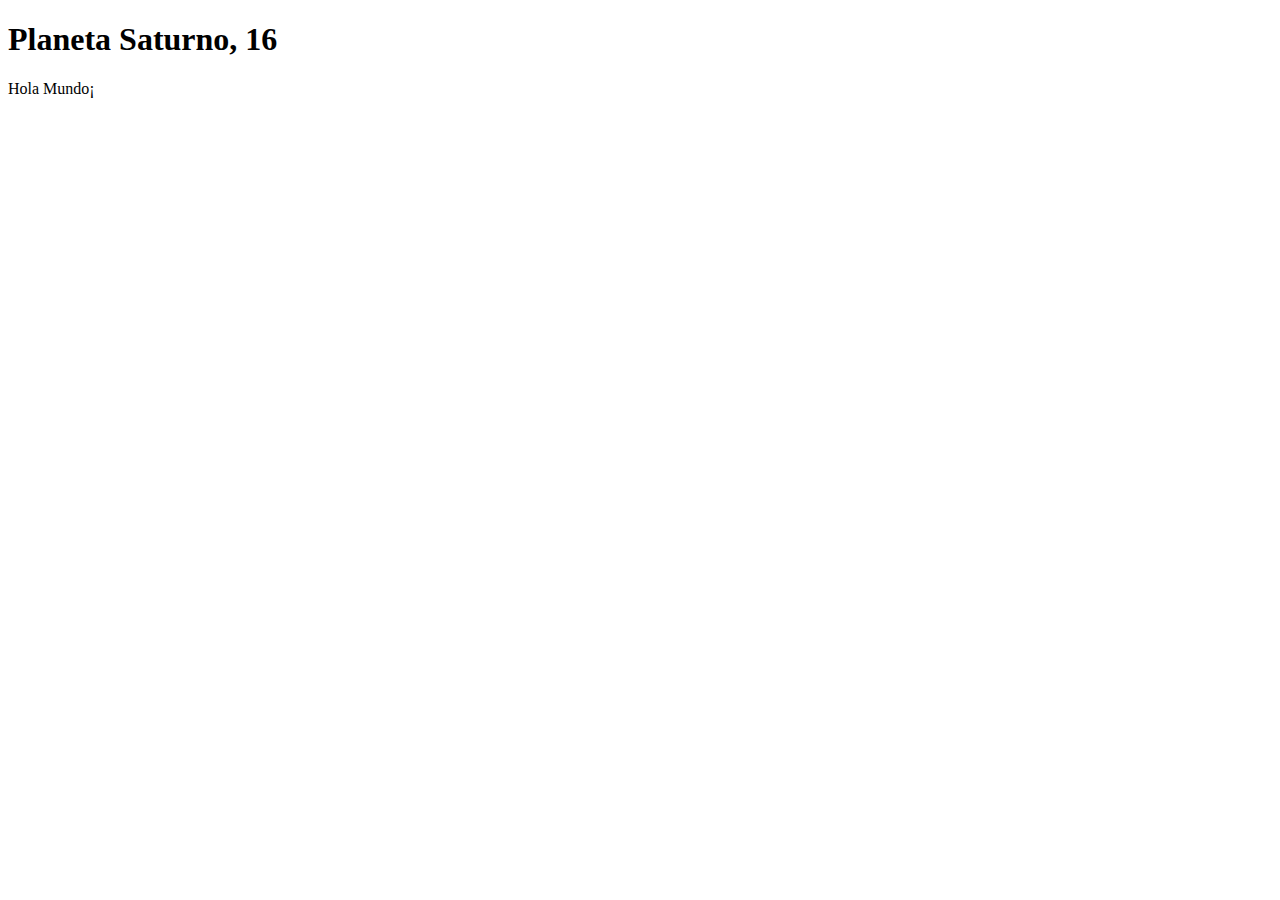
<file: index.html>
<!DOCTYPE html>
<html lang="es">
<head>
    <meta charset="UTF-8">
    <meta name="viewport" content="width=device-width, initial-scale=1.0">
    <meta http-equiv="X-UA-Compatible" content="ie=edge">
    <title>Tema 1 módulo 2 ejercicio 1</title>
</head>
<body>
<h1 class="title"></h1>
<h2 class="title-2"></h2>
<p class="text">Hola</p>
<script src="js/main.js">
</script>    
</body>
</html>
</file>
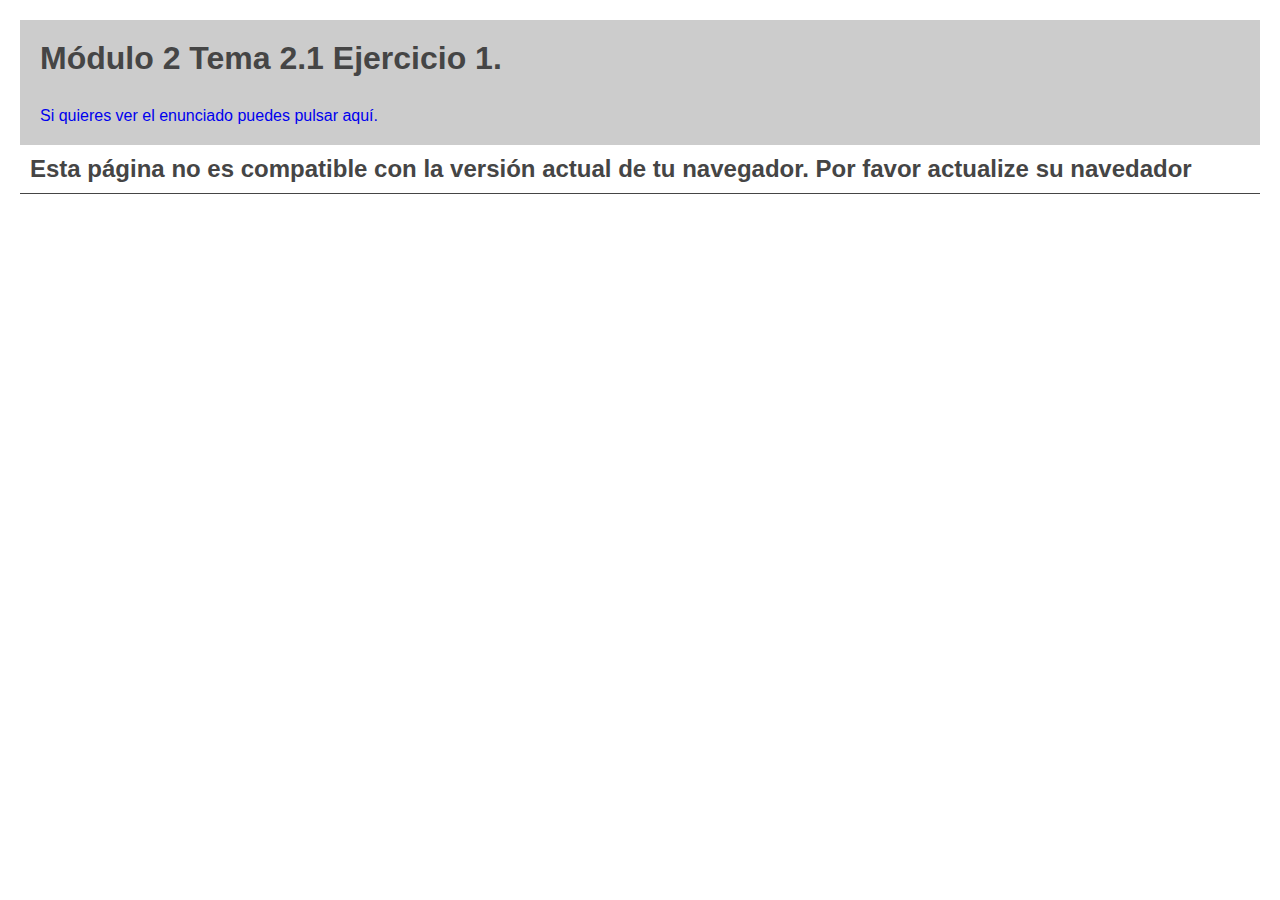
<file: ejercicio_1/index.html>
<!DOCTYPE html>
<html lang="es">
  <head>
    <meta charset="UTF-8" />
    <meta name="viewport" content="width=device-width, initial-scale=1.0" />
    <meta http-equiv="X-UA-Compatible" content="ie=edge" />
    <title>Tema 1 módulo 2 ejercicio 1</title>
    <link rel="stylesheet" href="css/main.css">
  </head>
  <body>
    <header class="header">
      <h1 class="header__title">
        Módulo 2 Tema 2.1 Ejercicio 1.
      </h1>
      <a
        class="ex-link"
        href="https://books.adalab.es/materiales-front-end-g/modulo-2.-programando-la-web/2_1_intro_a_la_programacion#ejercicio-1"
        target="_blank"
        rel="noopener noreferrer"
      >
        Si quieres ver el enunciado puedes pulsar aquí.
      </a>
    </header>
    <h2 class="title"></h2>
    <h2 class="title-2"></h2>
    <p class="text"></p>
    <script src="js/main.js"></script>
  </body>
</html>
</file>
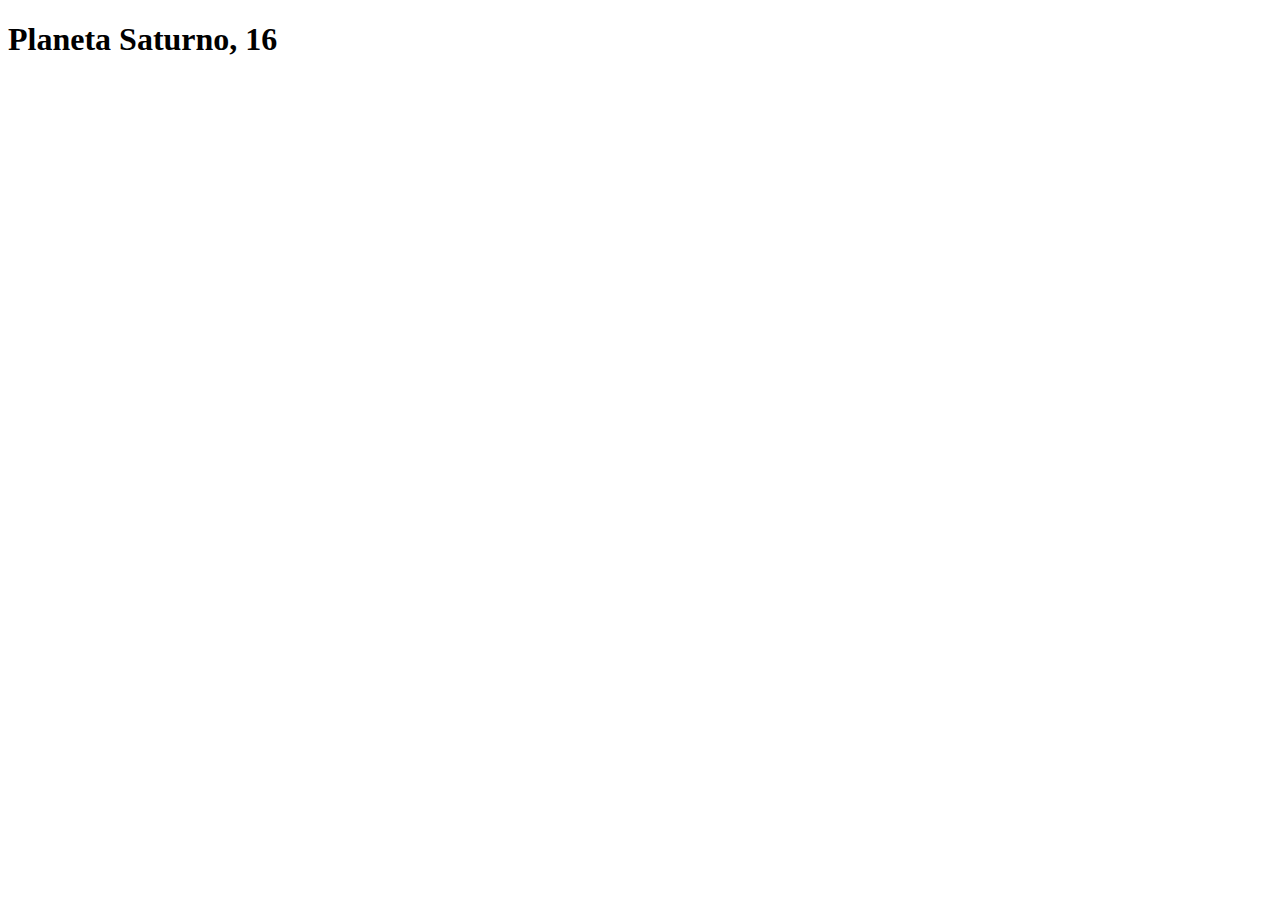
<file: ejercicio_2/index.html>
<!DOCTYPE html>
<html lang="es">
<head>
    <meta charset="UTF-8">
    <meta name="viewport" content="width=device-width, initial-scale=1.0">
    <meta http-equiv="X-UA-Compatible" content="ie=edge">
    <title>Tema 1 módulo 2 ejercicio 2</title>
</head>
<body>
<h1 class="title"></h1>
<script src="js/main.js">
</script>    
</body>
</html>
</file>
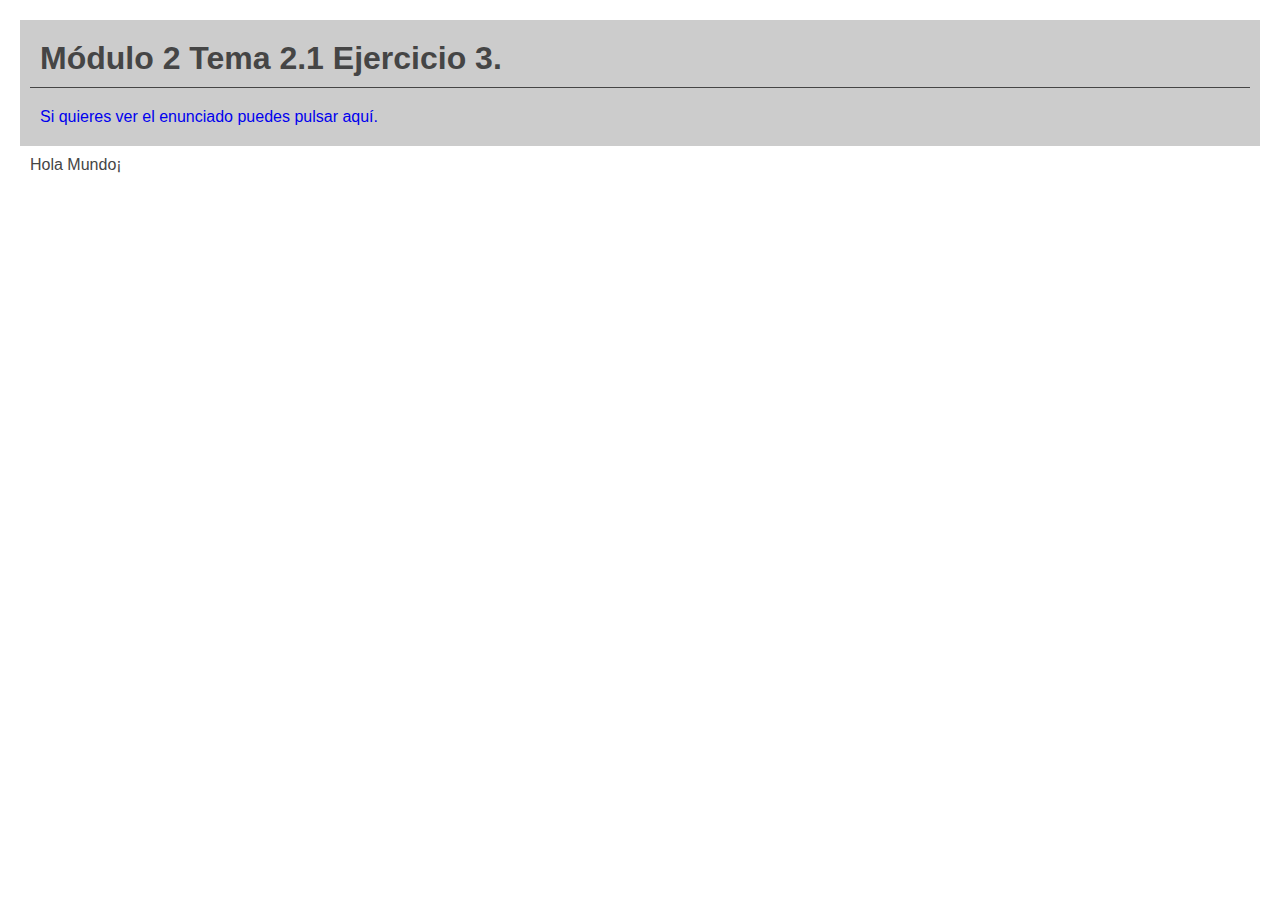
<file: ejercicio_3/index.html>
<!DOCTYPE html>
<html lang="es">
  <head>
    <meta charset="UTF-8" />
    <meta name="viewport" content="width=device-width, initial-scale=1.0" />
    <meta http-equiv="X-UA-Compatible" content="ie=edge" />
    <title>Tema 1 módulo 2 ejercicio 3</title>
    <link rel="stylesheet" href="css/main.css"/>
  </head>
  <body>
    <header class = "header">
      <h1 class="header__title">
        Módulo 2 Tema 2.1 Ejercicio 3.
      </h1>
      <a
        class="ex-link"
        href="https://books.adalab.es/materiales-front-end-g/modulo-2.-programando-la-web/2_1_intro_a_la_programacion#ejercicio-3"
        target="_blank"
        rel="noopener noreferrer"
      >
        Si quieres ver el enunciado puedes pulsar aquí.
      </a>
    </header>
    <p class="text">Hola</p>
    <script src="js/main.js"></script>
  </body>
</html>
</file>
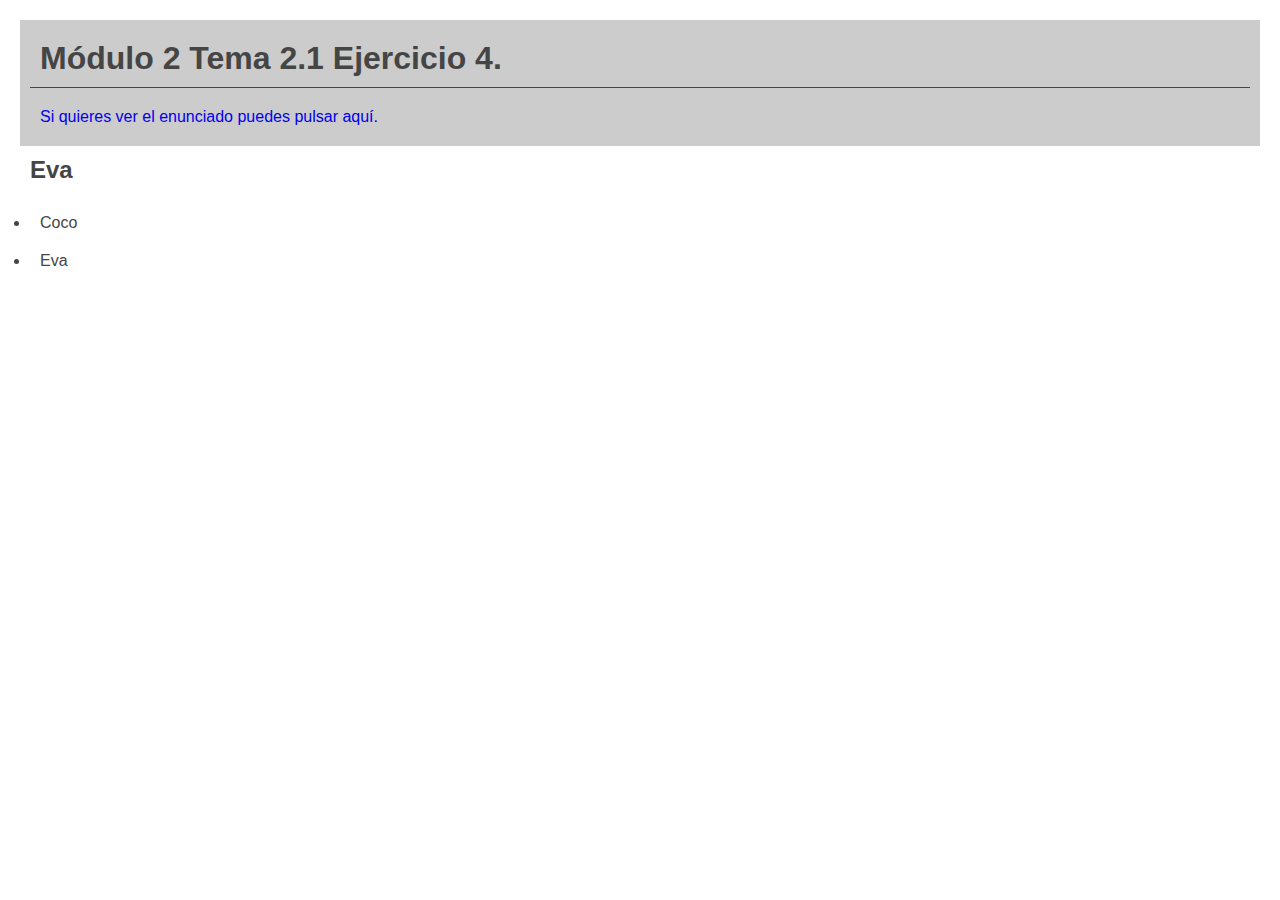
<file: ejercicio_4/index.html>
<!DOCTYPE html>
<html lang="en">
  <head>
    <meta charset="UTF-8" />
    <meta name="viewport" content="width=device-width, initial-scale=1.0" />
    <meta http-equiv="X-UA-Compatible" content="ie=edge" />
    <title>Módulo 2 tema 1 ejercicio 4</title>
    <link rel="stylesheet" href="css/main.css"/>
  </head>
  <body>
    <header class = "header">
      <h1 class="header__title">
        Módulo 2 Tema 2.1 Ejercicio 4.
      </h1>
      <a
        class="ex-link"
        href="https://books.adalab.es/materiales-front-end-g/modulo-2.-programando-la-web/2_1_intro_a_la_programacion#ejercicio-4"
        target="_blank"
        rel="noopener noreferrer"
      >
        Si quieres ver el enunciado puedes pulsar aquí.
      </a>
    </header>
    <h2 class="title">La adabaler seleccionada es:</h2>

    <ul class="list">
      <li class="list-item adalaber1">Coco</li>
      <li class="list-item adalaber2">Eva</li>
    </ul>
    <script src="js/main.js"></script>
  </body>
</html>
</file>
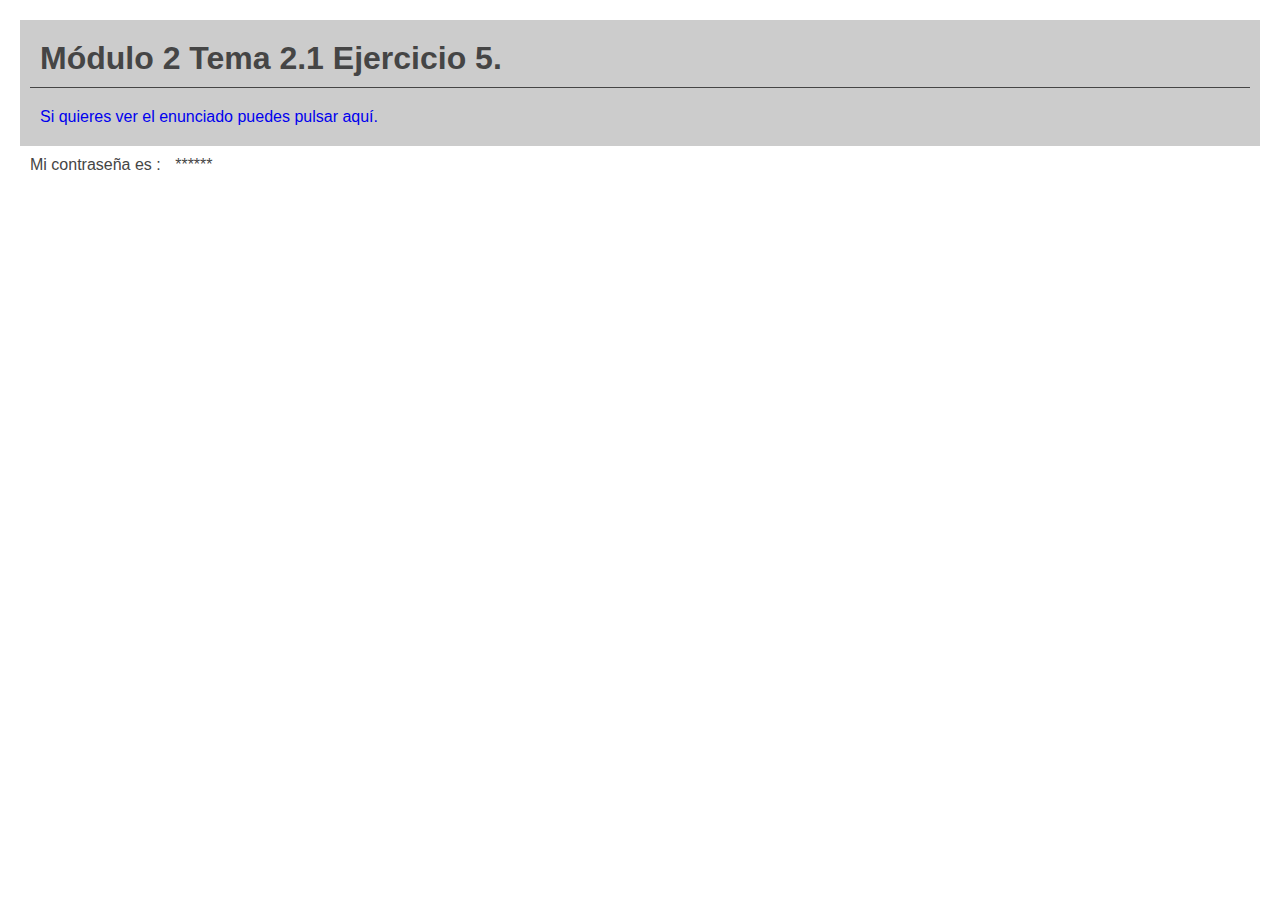
<file: ejercicio_5/index.html>
<!DOCTYPE html>
<html lang="en">
  <head>
    <meta charset="UTF-8" />
    <meta name="viewport" content="width=device-width, initial-scale=1.0" />
    <meta http-equiv="X-UA-Compatible" content="ie=edge" />
    <title>Módulo 2 Tema 1 ejercicio 5</title>
    <link rel="stylesheet" href="css/main.css" />
  </head>
  <body>
    <header class="header">
      <h1 class="header__title">
        Módulo 2 Tema 2.1 Ejercicio 5.
      </h1>
      <a
        class="ex-link"
        href="https://books.adalab.es/materiales-front-end-g/modulo-2.-programando-la-web/2_1_intro_a_la_programacion#ejercicio-5"
        target="_blank"
        rel="noopener noreferrer"
      >
        Si quieres ver el enunciado puedes pulsar aquí.
      </a>
    </header>
    <p class="text">Mi contraseña es : <span class="pass">Ada2019</span></p>

    <script src="js/main.js"></script>
  </body>
</html>
</file>
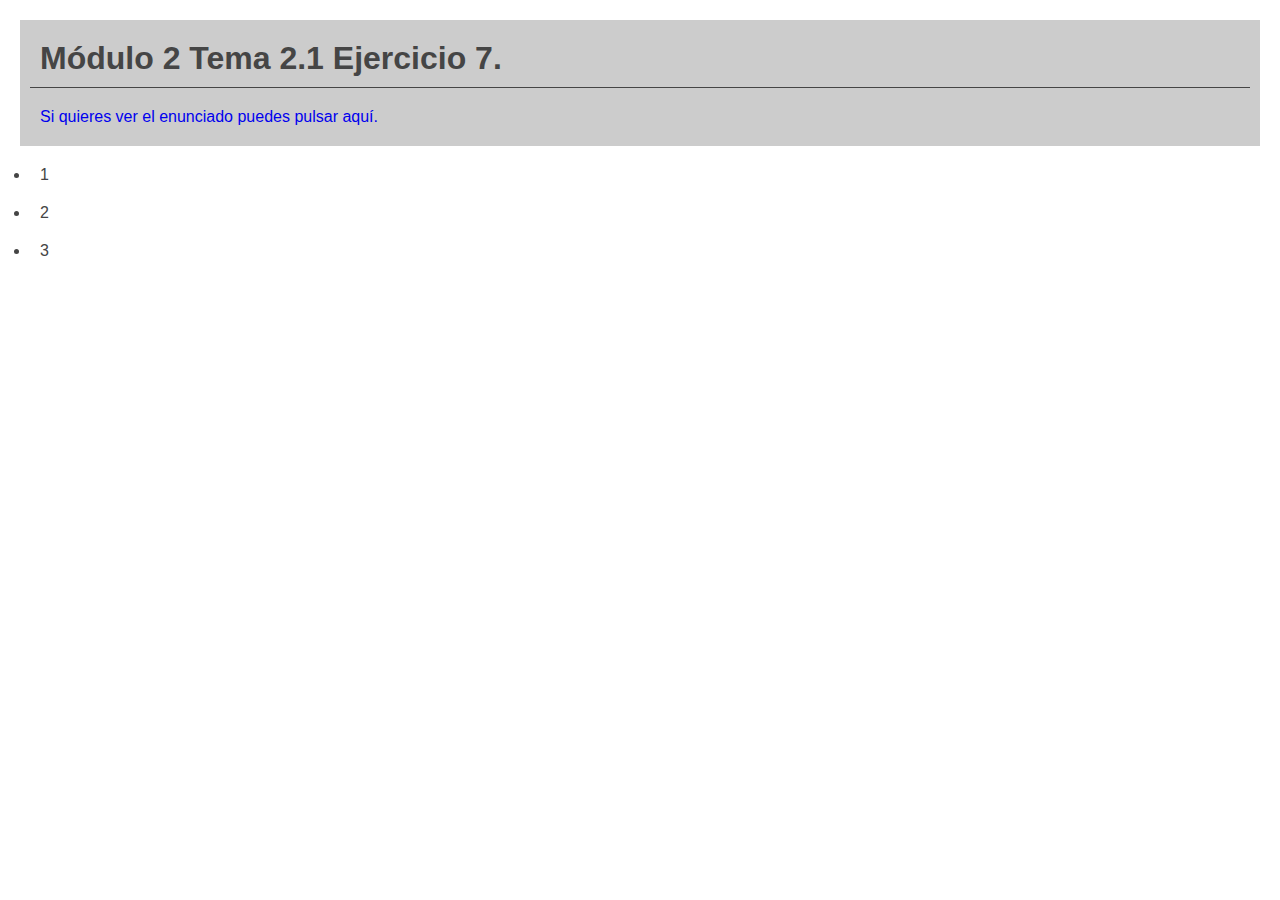
<file: ejercicio_7/index.html>
<!DOCTYPE html>
<html lang="en">
  <head>
    <meta charset="UTF-8" />
    <meta name="viewport" content="width=device-width, initial-scale=1.0" />
    <meta http-equiv="X-UA-Compatible" content="ie=edge" />
    <title>Módulo 2 Tema 1 ejercicio 7</title>
    <link rel="stylesheet" href="css/main.css" />
  </head>
  <body>
    <header class="header">
      <h1 class="header__title">
        Módulo 2 Tema 2.1 Ejercicio 7.
      </h1>
      <a
        class="ex-link"
        href="https://books.adalab.es/materiales-front-end-g/modulo-2.-programando-la-web/2_1_intro_a_la_programacion#ejercicio-7"
        target="_blank"
        rel="noopener noreferrer"
      >
        Si quieres ver el enunciado puedes pulsar aquí.
      </a>
    </header>

    <ul class="emptylist">

    </ul>


    <script src="js/main.js"></script>
  </body>
</html>
</file>
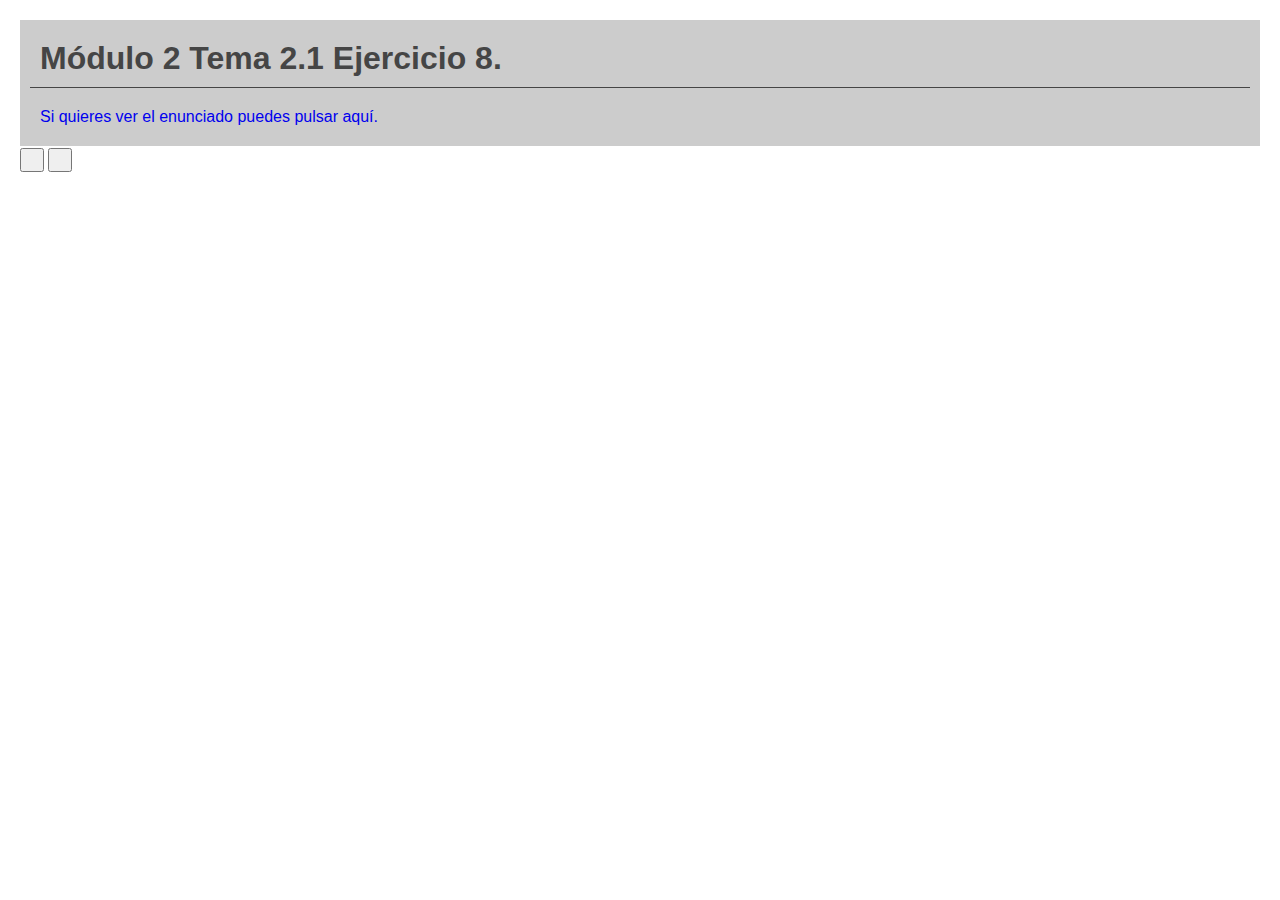
<file: ejercicio_8/index.html>
<!DOCTYPE html>
<html lang="en">
  <head>
    <meta charset="UTF-8" />
    <meta name="viewport" content="width=device-width, initial-scale=1.0" />
    <meta http-equiv="X-UA-Compatible" content="ie=edge" />
    <title>Módulo 2 Tema 1 ejercicio 8</title>
    <link rel="stylesheet" href="css/main.css" />
  </head>
  <body>
    <header class="header">
      <h1 class="header__title">
        Módulo 2 Tema 2.1 Ejercicio 8.
      </h1>
      <a
        class="ex-link"
        href="https://books.adalab.es/materiales-front-end-g/modulo-2.-programando-la-web/2_1_intro_a_la_programacion#ejercicio-8"
        target="_blank"
        rel="noopener noreferrer"
      >
        Si quieres ver el enunciado puedes pulsar aquí.
      </a>
    </header>

    <button class = "btn btn1"></button>
    <button class = "btn btn2"></button>

    <script src="js/main.js"></script>
  </body>
</html>
</file>
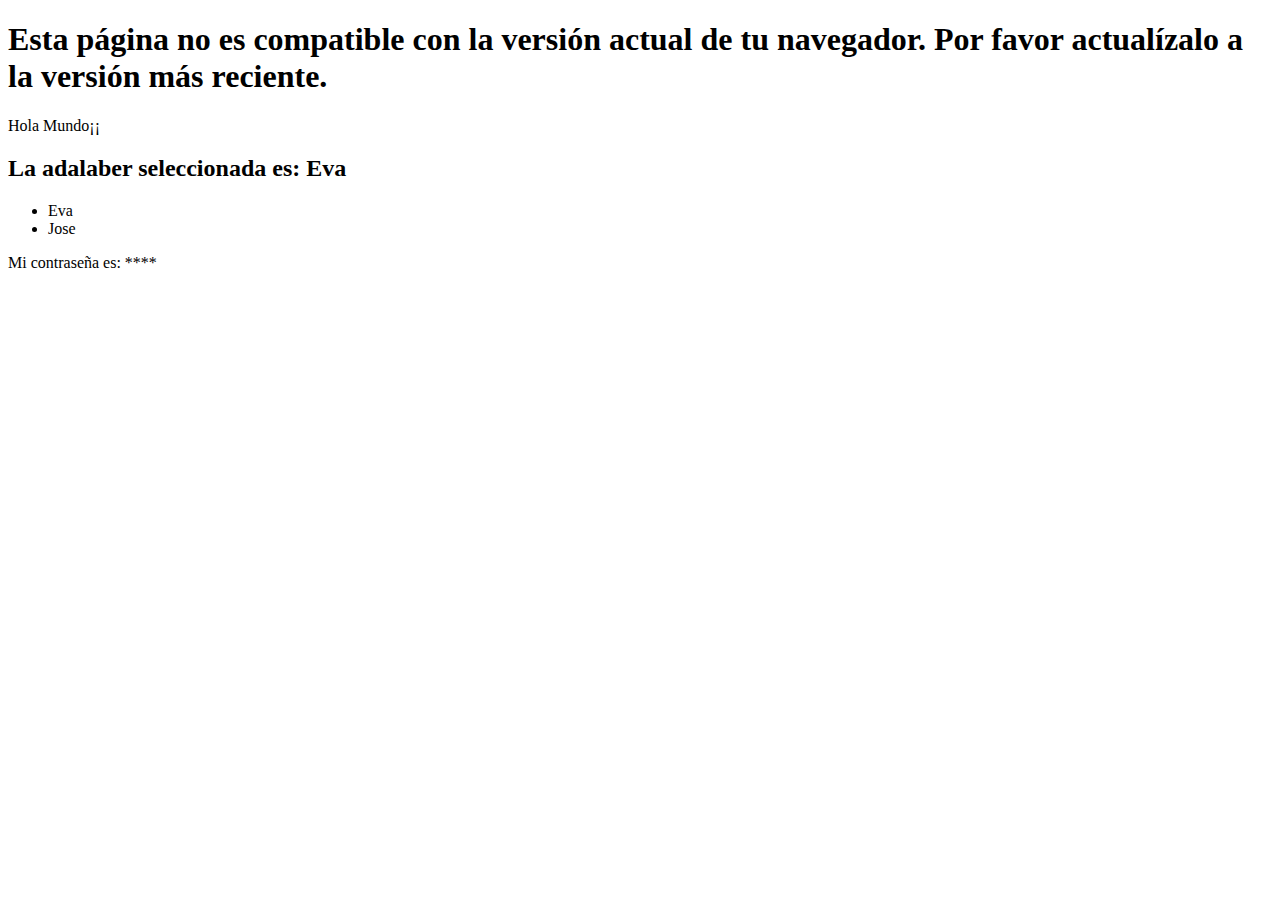
<file: pair/index.html>
<!DOCTYPE html>
<html lang="es">
<head>
    <meta charset="UTF-8">
    <meta name="viewport" content="width=device-width, initial-scale=1.0">
    <meta http-equiv="X-UA-Compatible" content="ie=edge">
    <title>Mi primer código de JavaScript</title>
</head>
<body>
    <h1></h1>
    <p class="text">Hola</p>
    <h2 class="subtitle">La adalaber seleccionada es: </h2>
    <ul class="adalaberlist">
        <li class="adalaber1">Eva</li>
        <li class="adalaber2">Jose</li>
    </ul>
    <p class="pass">Mi contraseña es: <span class="secret"> ada2019 </span></p>








    <script type="text/javascript">

    'use strict';
    document.querySelector('h1').innerHTML = 'Esta página no es compatible con la versión actual de tu navegador. Por favor actualízalo a la versión más reciente.';
    let myAddress = "planeta saturno";
    myAddress = "espinete";

    const parraftext= document.querySelector('.text');
    parraftext.innerHTML= parraftext.innerHTML + ' Mundo¡¡';

    const newSubtitle = document.querySelector('.subtitle');
    const selectAdalaber = document.querySelector('.adalaber1');
    newSubtitle.innerHTML = newSubtitle.innerHTML + selectAdalaber.innerHTML;

    const newPass = document.querySelector('.secret');
    newPass.innerHTML = '****';
        /* Ejercicio 6 */


    /* Ejercicio 7 */


      </script>
</body>
</html>
</file>
<file: ejercicio_1/css/main.css>
*{
    margin: 0;
    box-sizing: border-box;
    padding: 10px;
}
body{
    font-family: Arial, Helvetica, sans-serif;
    color: #454545;
}
.title{  
    padding:10px;
    border-bottom: 1px solid #454545;
}

.ex-link{
    padding:10px;
    margin-top: 10px;
    text-decoration: none;
    display: inline-block;

}
.header{
    background-color: #cccccc;
}

.resultado{
    margin: 20px auto;
    color:tomato;
}
</file>
<file: ejercicio_3/css/main.css>
*{
    margin: 0;
    box-sizing: border-box;
    padding: 10px;
}
body{
    font-family: Arial, Helvetica, sans-serif;
    color: #454545;
}
.header__title{  
    padding:10px;
    border-bottom: 1px solid #454545;
}

.ex-link{
    padding:10px;
    margin-top: 10px;
    text-decoration: none;
    display: inline-block;

}
.header{
    background-color: #cccccc;
}

.resultado{
    margin: 20px auto;
    color:tomato;
}
</file>
<file: ejercicio_4/css/main.css>
*{
    margin: 0;
    box-sizing: border-box;
    padding: 10px;
}
body{
    font-family: Arial, Helvetica, sans-serif;
    color: #454545;
}
.header__title{  
    padding:10px;
    border-bottom: 1px solid #454545;
}

.ex-link{
    padding:10px;
    margin-top: 10px;
    text-decoration: none;
    display: inline-block;

}
.header{
    background-color: #cccccc;
}

.resultado{
    margin: 20px auto;
    color:tomato;
}
</file>
<file: ejercicio_5/css/main.css>
*{
    margin: 0;
    box-sizing: border-box;
    padding: 10px;
}
body{
    font-family: Arial, Helvetica, sans-serif;
    color: #454545;
}
.header__title{  
    padding:10px;
    border-bottom: 1px solid #454545;
}

.ex-link{
    padding:10px;
    margin-top: 10px;
    text-decoration: none;
    display: inline-block;

}
.header{
    background-color: #cccccc;
}

.resultado{
    margin: 20px auto;
    color:tomato;
}
</file>
<file: ejercicio_7/css/main.css>
*{
    margin: 0;
    box-sizing: border-box;
    padding: 10px;
}
body{
    font-family: Arial, Helvetica, sans-serif;
    color: #454545;
}
.header__title{  
    padding:10px;
    border-bottom: 1px solid #454545;
}

.ex-link{
    padding:10px;
    margin-top: 10px;
    text-decoration: none;
    display: inline-block;

}
.header{
    background-color: #cccccc;
}

.resultado{
    margin: 20px auto;
    color:tomato;
}
</file>
<file: ejercicio_8/css/main.css>
*{
    margin: 0;
    box-sizing: border-box;
    padding: 10px;
}
body{
    font-family: Arial, Helvetica, sans-serif;
    color: #454545;
}
.header__title{  
    padding:10px;
    border-bottom: 1px solid #454545;
}

.ex-link{
    padding:10px;
    margin-top: 10px;
    text-decoration: none;
    display: inline-block;

}
.header{
    background-color: #cccccc;
}

.resultado{
    margin: 20px auto;
    color:tomato;
}
</file>
